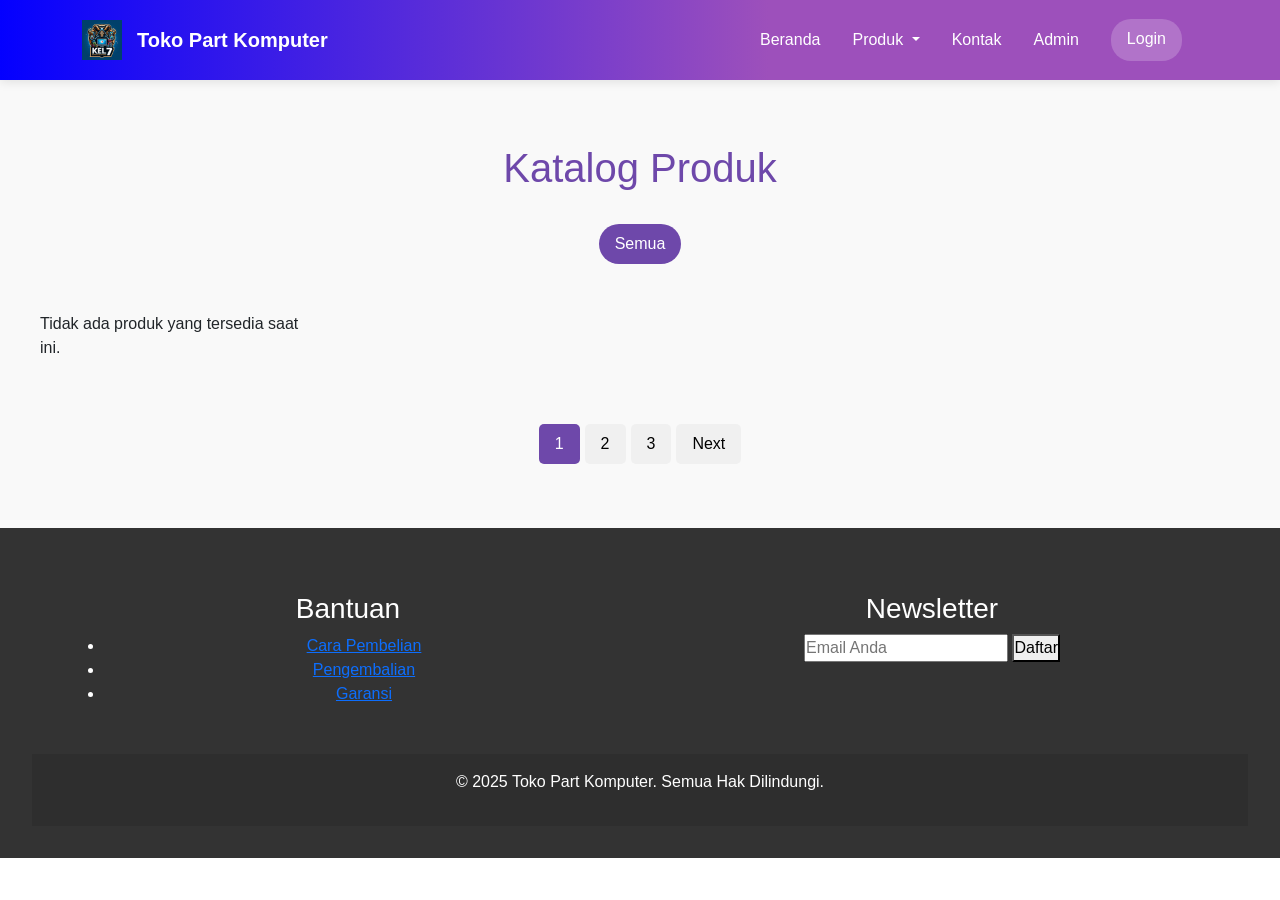
<file: produk.html>
<!DOCTYPE html>
<html lang="id">
<head>
    <meta charset="UTF-8">
    <meta name="viewport" content="width=device-width, initial-scale=1.0">
    <title>Produk - Toko Part Komputer</title>
    <link rel="stylesheet" href="css/style.css">
    <link rel="stylesheet" href="css/produk.css">
    <link href="https://cdn.jsdelivr.net/npm/bootstrap@5.3.0/dist/css/bootstrap.min.css" rel="stylesheet">
    <link rel="stylesheet" href="https://cdn.jsdelivr.net/npm/bootstrap-icons@1.10.0/font/bootstrap-icons.css">
</head>
<body>
    <header>
    <nav class="navbar navbar-expand-lg navbar-dark" style="background: linear-gradient(90deg, #0400ff 0%, #9d50bb 60%);">
        <div class="container">
            <div class="logo-container">
                <img src="img/logo.png" alt="Toko Part Komputer Logo" class="logo">
                <a class="navbar-brand" href="index.html">Toko Part Komputer</a>
            </div>
            <button class="navbar-toggler" type="button" data-bs-toggle="collapse" data-bs-target="#navbarNav">
                <span class="navbar-toggler-icon"></span>
            </button>
            <div class="collapse navbar-collapse" id="navbarNav">
                <ul class="navbar-nav ms-auto">
                    <li class="nav-item">
                        <a class="nav-link" href="index.html">Beranda</a>
                    </li>
                    <li class="nav-item dropdown">
                        <a class="nav-link dropdown-toggle" href="#" id="navbarDropdown" role="button" data-bs-toggle="dropdown">
                            Produk
                        </a>
                        <ul class="dropdown-menu dropdown-menu-end">
                            <li><a class="dropdown-item" href="produk.html">Semua Produk</a></li>
                            <li><hr class="dropdown-divider"></li>
                            <li><a class="dropdown-item" href="#">Prosesor</a></li>
                            <li><a class="dropdown-item" href="#">VGA</a></li>
                            <li><a class="dropdown-item" href="#">RAM</a></li>
                            <li><a class="dropdown-item" href="#">Storage</a></li>
                        </ul>
                    </li>
                    <li class="nav-item">
                        <a class="nav-link" href="kontak.html">Kontak</a>
                    </li>
                     <li class="nav-item">
                        <a class="nav-link" id="admin-link" href="admin.html">Admin</a>
                    </li>
                </ul>
            </div>
        </div>
    </nav>
</header>

    <section id="products">
        <div class="products-header">
            <h2>Katalog Produk</h2>
            <div class="category-filter">
                <button class="filter-btn active">Semua</button>
            </div>
        </div>
        
        <div class="product-container">
            </div>
        
        <div class="pagination">
            <button class="page-btn active">1</button>
            <button class="page-btn">2</button>
            <button class="page-btn">3</button>
            <button class="page-btn">Next</button>
        </div>
    </section>

    <footer>
        <div class="footer-content">
            <div class="footer-section">
                <h3>Bantuan</h3>
                <ul>
                    <li><a href="">Cara Pembelian</a></li>
                    <li><a href="#">Pengembalian</a></li>
                    <li><a href="#">Garansi</a></li>
                </ul>
            </div>
            <div class="footer-section">
                <h3>Newsletter</h3>
                <form class="newsletter-form">
                    <input type="email" placeholder="Email Anda">
                    <button type="submit">Daftar</button>
                </form>
            </div>
        </div>
        <div class="copyright">
            <p>&copy; 2025 Toko Part Komputer. Semua Hak Dilindungi.</p>
        </div>
    </footer>

    <script src="app.js"></script>
    <script src="auth.js"></script>
    <script src="admin-auth.js"></script>
    <script src="product-management.js"></script>
    <script src="https://cdn.jsdelivr.net/npm/bootstrap@5.3.0/dist/js/bootstrap.bundle.min.js"></script>
</body>
</html>
</file>
<file: css/style.css>
/* Global Styles */
@import url('https://cdnjs.cloudflare.com/ajax/libs/font-awesome/6.4.0/css/all.min.css');
* {
    margin: 0;
    padding: 0;
    box-sizing: border-box;
    font-family: 'Segoe UI', Tahoma, Geneva, Verdana, sans-serif;
}

body {
    background-color: #f5f5f5;
    color: #333;
    line-height: 1.6;
    padding-top: 80px;
}


/* Header Styles */
header {
    position: fixed;
    top: 0;
    left: 0;
    right: 0;
    z-index: 1000;
    background: linear-gradient(90deg, #0400ff 0%, #9d50bb 60%);
    box-shadow: 0 2px 10px rgba(0, 0, 0, 0.1);
}

.navbar {
    padding: 0.5rem 1rem;
    height: 80px;
    display: flex;
    align-items: center;
}

.navbar-brand {
    font-size: 1.5rem;
    font-weight: bold;
    color: white;
    display: flex;
    align-items: center;
    gap: 10px;
}

.nav-item {
    margin: 0 0.5rem;
}

.nav-link {
    color: rgb(255, 255, 255) !important;
    font-weight: 500;
    padding: 0.5rem 1rem;
    transition: all 0.3s ease;
    position: relative;
}



.nav-link:hover, 
.nav-link.active {
    text-decoration:dotted;
}

/* --- PERUBAHAN DROPDOWN DIMULAI DI SINI --- */

.dropdown-menu {
    background-color: #f8f9fa !important; /* Latar belakang abu-abu terang */
    border: 1px solid #dee2e6 !important; /* Border abu-abu halus */
    border-radius: 0.5rem; /* Ujung tumpul */
    box-shadow: 0 0.5rem 1rem rgba(0, 0, 0, 0.15); /* Bayangan halus untuk efek modern */
}

.dropdown-menu .dropdown-item {
    color: #212529 !important; /* Teks hitam agar mudah dibaca di latar abu-abu */
    padding: 0.6rem 1.2rem; /* Sedikit padding tambahan untuk ruang */
    background-color: transparent !important;
    transition: background-color 0.2s ease-in-out;
}

.dropdown-menu .dropdown-item:hover, 
.dropdown-menu .dropdown-item:focus {
    background-color: #e9ecef !important; /* Latar belakang abu-abu lebih gelap saat hover */
    color: #212529 !important;
}

.dropdown-divider {
    border-top: 1px solid #dee2e6; /* Warna pemisah yang serasi */
}

/* --- PERUBAHAN DROPDOWN SELESAI DI SINI --- */

.logo-container {
    display: flex;
    align-items: center;
    gap: 15px;
}

.logo {
    height: 40px;
    width: auto;
    transition: transform 0.3s ease;
}

.logo:hover {
    transform: scale(1.1);
}

header h1 {
    color: white;
    font-size: 1.8rem;
}

/* Perbaikan untuk navbar */
nav {
    display: flex;
    align-items: center;
    height: 100%;
}

nav ul {
    display: flex;
    align-items: center;
    list-style: none;
    margin: 0;
    padding: 0;
    height: 100%;
}

nav ul li {
    margin: 0 1rem;
    height: 100%;
    display: flex;
    align-items: center;
}

nav ul li a {
    color: white;
    text-decoration: none;
    font-weight: 500;
    transition: all 0.3s ease;
    padding: 0.5rem 0;
    border-bottom: 2px solid transparent;
    height: 100%;
    display: flex;
    align-items: center;
}

nav ul li a:hover, 
nav ul li a.active {
    border-bottom: 2px solid white;
}

/* Footer */
footer {
    background-color: #333;
    color: white;
    text-align: center;
    padding: 2rem;
    font-size: 1rem;
}

.footer-content {
    display: flex;
    justify-content: space-between;
    max-width: 1200px;
    margin: 0 auto;
    padding: 2rem;
    flex-wrap: wrap;
    gap: 2rem;
}

.footer-section {
    flex: 1;
    min-width: 200px;
}

.copyright {
    text-align: center;
    padding: 1rem;
    background-color: rgba(0,0,0,0.1);
}

/* Animations */
@keyframes fadeIn {
    from { opacity: 0; transform: translateY(20px); }
    to { opacity: 1; transform: translateY(0); }
}

@keyframes float {
    0%, 100% { transform: translateY(0); }
    50% { transform: translateY(-20px); }
}

/* Responsive Design */
@media (max-width: 768px) {
    header {
        flex-direction: column;
        padding: 1rem;
        text-align: center;
    }
    
    .logo-container {
        margin-bottom: 1rem;
    }
    
    nav ul {
        justify-content: center;
        flex-wrap: wrap;
    }
    
    .footer-content {
        flex-direction: column;
        align-items: center;
        text-align: center;
    }
}
/* Tambahkan di style.css */
#authContainer a {
    background-color: rgba(255, 255, 255, 0.2);
    padding: 8px 16px;
    border-radius: 20px;
    transition: all 0.3s ease;
}

#authContainer a:hover {
    background-color: rgba(255, 255, 255, 0.3);
}

/* Carousel styles */
.carousel-control-prev, .carousel-control-next {
    width: 5%;
}

.carousel-control-prev-icon, .carousel-control-next-icon {
    background-color: rgba(110, 72, 170, 0.7);
    border-radius: 50%;
    width: 40px;
    height: 40px;
    background-size: 60%;
}

.card {
    border: none;
    box-shadow: 0 5px 15px rgba(0,0,0,0.1);
    transition: transform 0.3s ease;
    margin: 0 10px;
}

.card:hover {
    transform: translateY(-10px);
}

.card-img-top {
    height: 200px;
    object-fit: contain;
    padding: 20px;
}
</file>
<file: css/produk.css>
/* Products Section */
@import url('https://cdnjs.cloudflare.com/ajax/libs/font-awesome/6.4.0/css/all.min.css');
#products {
    padding: 4rem 2rem;
    background-color: #f9f9f9;
}

.products-header {
    text-align: center;
    margin-bottom: 3rem;
}

.products-header h2 {
    font-size: 2.5rem;
    color: #6e48aa;
}

.category-filter {
    margin: 2rem 0;
    display: flex;
    justify-content: center;
    flex-wrap: wrap;
    gap: 10px;
}

.filter-btn {
    padding: 8px 16px;
    background-color: #f0f0f0;
    border: none;
    border-radius: 20px;
    cursor: pointer;
    transition: all 0.3s ease;
}

.filter-btn.active {
    background-color: #6e48aa;
    color: white;
}

.product-container {
    display: grid;
    grid-template-columns: repeat(auto-fill, minmax(250px, 1fr));
    gap: 30px;
    max-width: 1200px;
    margin: 0 auto;
}

.product {
    background: white;
    border-radius: 10px;
    overflow: hidden;
    box-shadow: 0 5px 15px rgba(0,0,0,0.1);
    transition: transform 0.3s ease, box-shadow 0.3s ease;
    position: relative;
}

.product:hover {
    transform: translateY(-10px);
    box-shadow: 0 15px 30px rgba(0,0,0,0.2);
}

.product-image {
    height: 200px;
    overflow: hidden;
}

.product-image img {
    width: 100%;
    height: 100%;
    object-fit: cover;
    transition: transform 0.5s ease;
}

.product:hover .product-image img {
    transform: scale(1.1);
}

.product-badge {
    position: absolute;
    top: 10px;
    right: 10px;
    background-color: #e74c3c;
    color: white;
    padding: 5px 10px;
    border-radius: 5px;
    font-size: 0.8rem;
}

.product h3 {
    color: #6e48aa;
    padding: 15px 20px 5px;
    font-size: 1.3rem;
}

.product p {
    color: #666;
    padding: 0 20px;
    margin-bottom: 10px;
}

.product-footer {
    display: flex;
    justify-content: space-between;
    align-items: center;
    padding: 0 20px 20px;
}

.price {
    color: #e74c3c;
    font-weight: bold;
    font-size: 1.1rem;
}

.buy-btn {
    padding: 8px 16px;
    background-color: #6e48aa;
    color: white;
    border: none;
    border-radius: 5px;
    cursor: pointer;
    transition: all 0.3s ease;
}

.buy-btn:hover {
    background-color: #9d50bb;
}

.pagination {
    display: flex;
    justify-content: center;
    margin-top: 3rem;
    gap: 5px;
}

.page-btn {
    padding: 8px 16px;
    background-color: #f0f0f0;
    border: none;
    border-radius: 5px;
    cursor: pointer;
}

.page-btn.active {
    background-color: #6e48aa;
    color: white;
}

/* Responsive */
@media (max-width: 600px) {
    .product-container {
        grid-template-columns: 1fr;
    }
    
    .product-image {
        height: 150px;
    }
}
</file>
